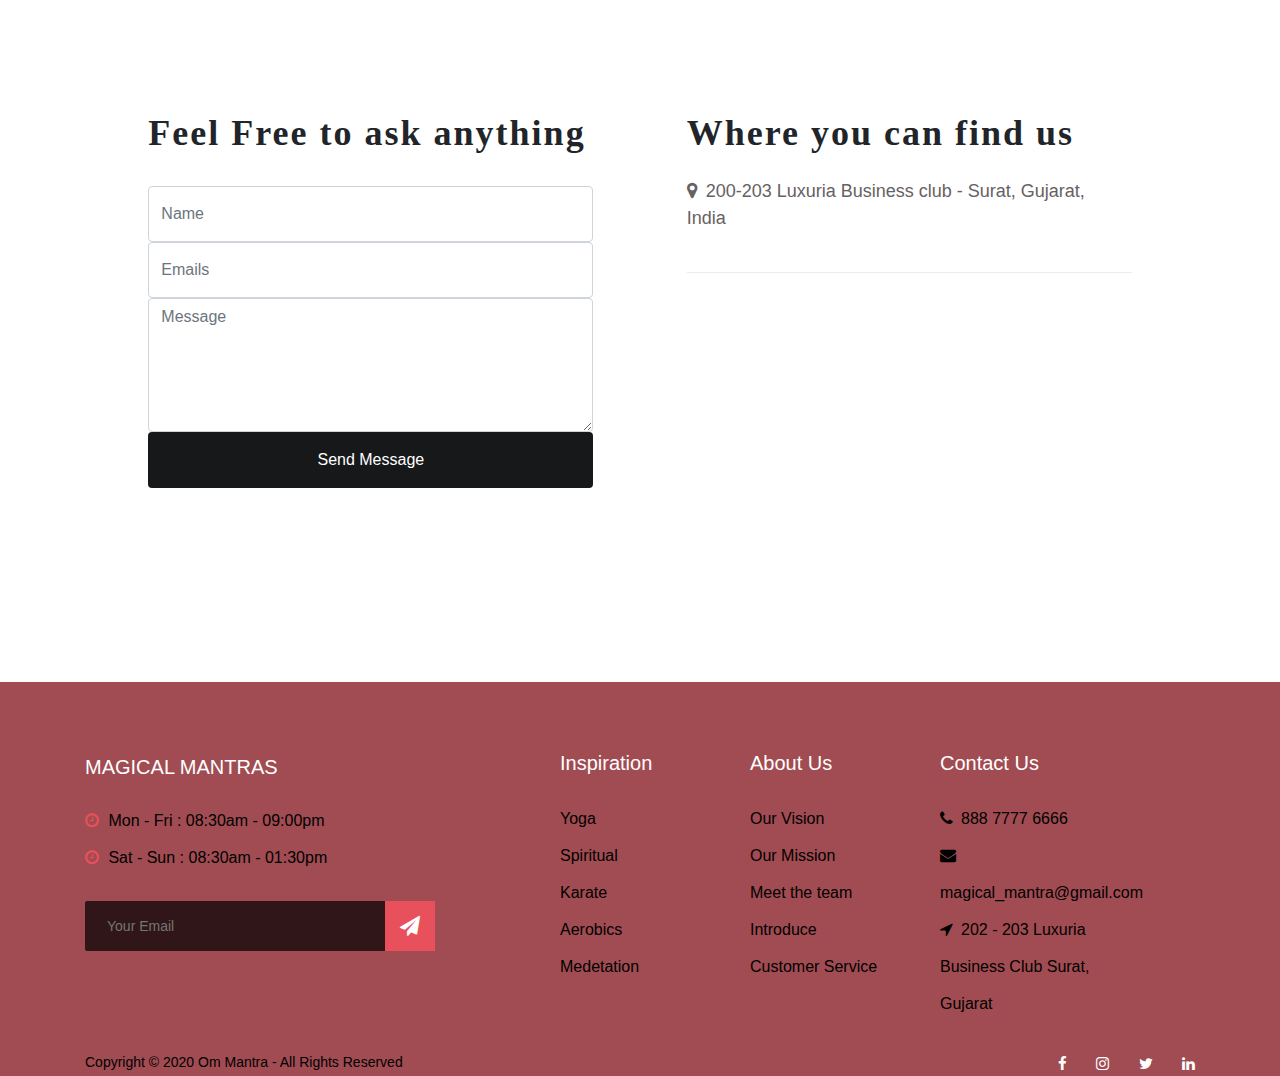
<file: contact.html>
<!DOCTYPE html>
<html lang="en">
<head>
    <meta charset="UTF-8">
    <meta http-equiv="X-UA-Compatible" content="IE=edge">
    <meta name="viewport" content="width=device-width, initial-scale=1.0">
    <link rel="stylesheet" href="https://stackpath.bootstrapcdn.com/bootstrap/4.2.1/css/bootstrap.min.css">
    <link rel="stylesheet" href="https://stackpath.bootstrapcdn.com/font-awesome/4.7.0/css/font-awesome.min.css">
    <!-- it will load fast so i have pasted in file -->
    <link rel="stylesheet" href="https://fonts.googleapis.com/icon?family=Material+Icons">
    <link rel="stylesheet" href="magicalmantras.css" />
    <title>contact us</title>
</head>
<body>
    <section class="contact section" id="contact">
        <div class="container">
       
            <div class="row">
                
                <div class="ml-auto col-lg-5 col-md-6 col-12">
                    <h2 style="font-family: 'Lora', serif; letter-spacing: 2px;" class="mb-4 pb-2" data-aos="fade-up"
                        data-aos-delay="200">
                        Feel Free to ask anything
                    </h2>

                    <form action="#" method="post" class="contact-form webform" data-aos-delay="400" data-aos="fade-up"
                        role="form">


                        <input type="text" name="cf-name" class="form-control" placeholder="Name">
                        <input type="email" name="cf-email" class="form-control" placeholder="Emails">
                        <textarea name="cf-messgae" rows="5" class="form-control" placeholder="Message"></textarea>
                        <button type="submit" class="form-control" id="submit-button" name="submit">Send
                            Message</button>
                    </form>
                </div>

                <div class="mx-auto mt-4 mt-lg-0 mt-md-0 col-lg-5 col-md-6 col-12">
                    <h2 style="font-family: 'Lora', serif; letter-spacing: 2px;" class="mb-4" data-aos="fade-up"
                        data-aos-delay="600">
                        Where you can <span>find us</span>
                    </h2>
                    <p data-aos="fade-up" data-aos-delay="800">
                        <i class="fa fa-map-marker mr-1"></i> 200-203 Luxuria Business club - Surat, Gujarat, India
                    </p>
                    <div class="google-map" data-aos="fade-up" data-aos-delay="900">
                        <iframe
                            src="https://www.google.com/maps/embed?pb=!1m18!1m12!1m3!1d3721.122425043779!2d72.7575831148854!3d21.14752568593414!2m3!1f0!2f0!3f0!3m2!1i1024!2i768!4f13.1!3m3!1m2!1s0x3be04d80f5d96493%3A0x5f79790a213bd724!2sLuxuria%20Business%20Hub!5e0!3m2!1sen!2sin!4v1600443256886!5m2!1sen!2sin"
                            width="1920" height="250" frameborder="0" style="border:0;" allowfullscreen=""
                            aria-hidden="false" tabindex="0"></iframe>
                    </div>
                </div>
            </div>
        </div>
    </section>
    <section class="footer">
        <div class="container">
            <div class="row">
                <div class="col-lg-4 col-md-6 col-sm-6">
                    <div class="footer_about">
                        <span>MAGICAL MANTRAS</span>
                        <ul>
                            <li>
                                <i class="fa fa-clock-o"></i> Mon - Fri : 08:30am - 09:00pm
                            </li>
                            <li>
                                <i class="fa fa-clock-o"></i> Sat - Sun : 08:30am - 01:30pm
                            </li>
                        </ul>
                        <form action="#" class="subscribe-form">
                            <input type="text" placeholder="Your Email">
                            <button type="submit"><i class="fa fa-send"></i></button>
                        </form>
                    </div>
                </div>
                <div class="col-lg-2 offset-lg-1 col-md-3 col-sm-6">
                    <div class="footer_widget">
                        <h5>Inspiration</h5>
                        <ul>
                            <li><a href="#">Yoga</a></li>
                            <li><a href="#">Spiritual</a></li>
                            <li><a href="#">Karate</a></li>
                            <li><a href="#">Aerobics</a></li>
                            <li><a href="#">Medetation</a></li>
                        </ul>
                    </div>
                </div>
                <div class="col-lg-2 col-md-3 col-sm-6">
                    <div class="footer_widget">
                        <h5>About Us</h5>
                        <ul>
                            <li><a href="#">Our Vision</a></li>
                            <li><a href="#">Our Mission</a></li>
                            <li><a href="#">Meet the team</a></li>
                            <li><a href="#">Introduce</a></li>
                            <li><a href="#">Customer Service</a></li>
                        </ul>
                    </div>
                </div>
                <div class="col-lg-2 col-md-3 col-sm-6">
                    <div class="footer_widget">
                        <h5>Contact Us</h5>
                        <ul class="footer-address">
                            <li><i class="fa fa-phone"></i>888 7777 6666</li>
                            <li><i class="fa fa-envelope"></i>magical_mantra@gmail.com</li>
                            <li><i class="fa fa-location-arrow"></i>202 - 203 Luxuria Business Club Surat, Gujarat</li>
                        </ul>
                    </div>
                </div>
    
            </div>
            <div class="footer_copyright">
                <div class="row">
                    <div class="col-lg-6 col-md-6 col-sm-6">
                        <div class="footer_copyright_text">
                            <p>Copyright &copy; 2020 Om Mantra - All Rights Reserved</p>
                        </div>
                    </div>
                    <div class="col-lg-6 col-md-6 col-sm-6">
                        <div class="footer_copyright_social">
                            <a href="#"><i class="fa fa-facebook"></i></a>
                            <a href="#"><i class="fa fa-instagram"></i></a>
                            <a href="#"><i class="fa fa-twitter"></i></a>
                            <a href="#"><i class="fa fa-linkedin"></i></a>
                        </div>
                    </div>
                </div>
            </div>
        </div>
    </section>
</body>
</file>
<file: magicalmantras.css>
@import url("https://fonts.googleapis.com/icon?family=Material+Icons");
:root {
  --primary-color: #e8505b;
  --white-color: #ffffff;
  --dark-color: #171819;
  --about-bg-color: #f9f9f9;

  --head-color: #701254;
  --gray-color: #909090;
  --link-color: #404040;
  --p-color: #666262;

  --base-font-family: "Plain", sans-serif;
  --font-weight-bold: bold;
  --font-weight-normal: normal;
  --font-weight-light: 300;
  --font-weight-thin: 100;

  --h1-font-size: 48px;
  --h2-font-size: 36px;
  --h3-font-size: 28px;
  --h4-font-size: 24px;
  --h5-font-size: 22px;
  --h6-font-size: 22px;
  --p-font-size: 18px;
  --base-font-size: 16px;
  --menu-font-size: 14px;

  --border-radius-large: 100%;
  --border-radius-small: 2px;
}

* {
  box-sizing: border-box;
}

*::before,
*::after {
  box-sizing: border-box;
}

a {
  color: var(--link-color);
  font-weight: normal;
  text-decoration: none;
  transition: all 0.3s ease;
}

a:hover,
a:active,
a:focus {
  color: var(--primary-color);
  outline: none;
  text-decoration: none;
}

ul,
ol {
  padding: 0;
  margin: 0;
}

body {
  background: var(--white-color);
  font-family: var(--base-font-family);
}

.navbar {
  background: #3A5311;
  padding: 1rem;
}

.navbar-expand-lg .navbar-nav .nav-link {
  padding-right: 1.5rem;
  padding-left: 1.5rem;
}

.navbar-brand {
  color: var(--white-color);
  font-size: var(--h3-font-size);
  font-weight: var(--font-weight-bold);
  line-height: normal;
  padding-top: 0;
}

.nav-item .nav-link {
  display: block;
  color: var(--white-color);
  font-size: var(--menu-font-size);
  font-weight: var(--font-weight-normal);
  text-transform: uppercase;
  padding: 2px 6px;
}

.navbar-brand:hover,
.nav-item .nav-link.active,
.nav-item .nav-link:hover {
  color: var(--primary-color);
}

/* ******************************* */
/* hero section */
/* ********************************* */

.hero {
  vertical-align: middle;
  min-height: 100vh;
  position: relative;
  overflow: hidden;
}

.bg-overlay {
  background: var(--dark-color);
  position: absolute;
  top: 0;
  right: 0;
  bottom: 0;
  left: 0;
  width: 100%;
  height: 100%;
  opacity: 0.7;
}

#myVideo {
  /* position: fixed; */
  right: 0;
  bottom: 0;
  min-width: 100%;
  min-height: 100%;
}

h1,
h2,
h3,
h4,
h5,
h6 {
  font-weight: 100;
  line-height: normal;
}

h1 {
  font-size: 48px;
  font-weight: var(--font-weight-bold);
  letter-spacing: -1px;
  text-transform: uppercase;
  margin: 20px 0;
}

h2 {
  font-size: var(--h2-font-size);
  font-weight: var(--font-weight-bold);
  letter-spacing: -2px;
}

h3 {
  font-size: var(--h3-font-size);
  font-weight: var(--font-weight-bold);
  letter-spacing: -1px;
  margin: 0;
}

h4 {
  font-size: var(--h4-font-size);
  color: var(--head-color);
}

h5 {
  font-size: var(--h5-font-size);
}

h6 {
  font-size: var(--h6-font-size);
  line-height: inherit;
  margin: 0;
}

p {
  color: var(--p-color);
  font-size: var(--p-font-size);
  font-weight: var(--font-weight-light);
  line-height: 1.5em;
}

b,
strong {
  font-weight: var(--font-weight-bold);
  letter-spacing: 0;
}

.section {
  padding: 7rem 0;
}

.down {
  width: 30%;
  height: 70px;
  background-color: transparent;
  cursor: pointer;
  padding: 10px;
  border-radius: 15px;
}

.apple {
  border: 2px solid black;
}

.apple:hover {
  background-color: rgba(255, 255, 255, 0.411);
}

.play-store {
  background-color: #0000007e;
}

.play-store:hover {
  background-color: rgba(124, 11, 54, 0.767);
}

.ftco-section {
  padding: 7em 0;
  position: relative;
}

.offer-deal {
  width: 100%;
}
.offer-deal .img {
  width: 200px;
  height: 200px;
  margin: 0 auto;
  border-radius: 50%;
}

.img {
  background-size: cover;
  background-repeat: no-repeat;
  background-position: center center;
}

.offer-deal .text h3 {
  font-size: 30px;
}

.custom-btn {
  background: transparent;
  border-radius: var(--border-radius-small);
  padding: 14px 24px;
  color: var(--white-color);
  font-size: var(--menu-font-size);
  font-weight: var(--font-weight-normal);
  text-transform: uppercase;
  letter-spacing: 0.5px;
  white-space: nowrap;
  transition: all 0.3s ease;
}

.custom-btn:hover {
  color: var(--primary-color);
}

.custom-btn:focus {
  box-shadow: none;
}

.custom-btn.bg-color:hover,
.custom-btn.bg-color:focus {
  background: var(--white-color);
  border-color: transparent;
  color: var(--primary-color);
}

.bg-color {
  background: var(--primary-color);
  color: var(--white-color);
}

.home-about {
  padding-bottom: 0;
}

.spad {
  padding-top: 100px;
  padding-bottom: 100px;
}

.home_about_pic {
  margin-right: -20px;
  padding-right: 30px;
}

.home_about_pic_item {
  height: 620px;
  width: calc(50% - 20px);
  float: left;
  margin-right: 20px;
  margin-bottom: 20px;
}

.home_about_pic_item_inner {
  height: 300px;
  margin-bottom: 20px;
}

.home_about_text {
  padding-top: 35px;
}
.home_about_text h2 {
  letter-spacing: 3px;
}

.home_about_text .section-title {
  text-align: left;
  margin-bottom: 24px;
}

.home_about_text span {
  display: block;
  font-size: 16px;
  color: #404d80;
  margin-bottom: 12px;
}

.home_about_text p.para-2 {
  margin-bottom: 40px;
}

.section-title h2 {
  font-weight: 400;
  font-size: 40px;
  font-family: "Playfair Display", serif;
  text-transform: uppercase;
}

.section-title p {
  padding-top: 15px;
  margin-bottom: 30px;
}

.ftco-no-pt {
  padding-top: 0 !important;
}

.ftco-no-pb {
  padding-bottom: 0 !important;
}

.no-gutters {
  margin-right: 0;
  margin-left: 0;
}
.no-gutters > .col,
.no-gutters > [class*="col-"] {
  padding-right: 0;
  padding-left: 0;
}

.heading-section {
  position: relative;
}
.heading-section .subheading {
  font-size: 12px;
  display: block;
  margin-bottom: 5px;
  text-transform: uppercase;
  color: #f65d5d;
  font-weight: 700;
  letter-spacing: 2px;
}
.heading-section h2 {
  font-size: 60px;
  font-weight: 700;
  line-height: 1.1;
  font-family: "Barlow Condensed", sans-serif;
  text-transform: uppercase;
}
.heading-section h2 span {
  font-weight: 400;
}

.heading-section.heading-section-white .subheading {
  color: rgba(255, 255, 255, 0.9);
}
.heading-section.heading-section-white h2 {
  font-size: 40px;
  color: #fff;
}
.heading-section.heading-section-white p {
  color: rgba(255, 255, 255, 0.9);
}

.project {
  position: relative;
  width: 100%;
  display: block;
  overflow: hidden;
  z-index: 0;
}
.project:after {
  position: absolute;
  top: 0;
  left: 0;
  right: 0;
  bottom: 0;
  content: "";
  background: #f65d5d;
  opacity: 0;
  z-index: 1;
  transition: all 0.3s ease;
}
.project img {
  transform: scale(1);
  z-index: -1;
  transition: all 0.6s ease;
}
.project .text {
  position: absolute;
  top: 0;
  bottom: 0;
  left: 0;
  right: 0;
  padding: 3em;
  opacity: 0;
  z-index: 2;
  transition: all 0.6s ease;
}
.project .text span {
  font-size: 14px;
  text-transform: uppercase;
  letter-spacing: 2px;
  color: rgba(255, 255, 255, 0.8);
}
.project .text h3 {
  color: #fff;
  writing-mode: vertical-lr;
  transform: rotate(180deg);
  text-orientation: sideways;
  text-align: center;
  text-orientation: sideways;
  margin: 0rem;
  position: absolute;
  top: 0;
  left: 20px;
  height: 100%;
  text-transform: uppercase;
  font-weight: 600;
  letter-spacing: 2px;
  font-size: 24px;
  z-index: 1;
  color: black;
  font-family: "Barlow Condensed", sans-serif;
}
.project .text h3 a {
  color: #fff;
}

.project:hover:after,
.project:focus:after {
  opacity: 0.8;
}
.project:hover .text,
.project:focus .text {
  opacity: 1;
  bottom: 0;
}
.project:hover .icon,
.project:focus .icon {
  top: 50px;
  opacity: 1;
}
.project:hover img,
.project:focus img {
  transform: scale(1.3);
}

.style-cards h1 {
  font-size: 3rem;
  padding: 1rem;
  padding-left: 0;
}
.style-cards h3 {
  font-size: 1.6rem;
  line-height: 2rem;
}
.card-2,
.card-3 {
  border-top: 5px rgb(129, 123, 123) solid;
  padding: 50px;
}

.card-3 {
  position: relative;
  display: inline-grid;
  grid-template-columns: 60% 40%;
  text-align: left;
  align-items: center;
  padding: 25px 45px 50px;
}
.desc-3 {
  padding-left: 40px;
  padding-right: 20px;
}
.card-3 img {
  width: 110%;
  grid-column: 2/2;
  grid-row: 1/2;
}
.card-3 video {
  position: relative;
  top: -13px;
  left: 3px;
  width: 109%;
  height: 100%;
  grid-column: 2/2;
  grid-row: 1/2;
  z-index: -1;
}

#myVideo {
  /* position: fixed; */
  right: 0;
  bottom: 0;
  min-width: 100%;
  min-height: 100%;
}

.card-2 {
  position: relative;
  display: inline-grid;
  grid-template-columns: 40% 60%;
  text-align: left;
  align-items: center;
  padding: 25px 45px 50px;
}
.desc-2 {
  padding-left: 100px;
}
.card-2 img {
  width: 110%;
  grid-column: 1/2;
  grid-row: 1/2;
}
.card-2 video {
  position: relative;
  top: -13px;
  left: 3px;
  width: 109%;
  height: 100%;
  grid-column: 1/2;
  grid-row: 1/2;
  z-index: -1;
}

.classtime-section .navbar{
  .classtime-section {
    background: #151515;
    padding-top: 90px;
  }
  
  .classtime-section .navbar {
    background: #151515;
    padding: 1rem;
  }
  
  .classtime-section .section-title {
    margin-bottom: 30px;
    color: white;
  }
  
  .timetable-controls {
    text-align: center;
    margin-bottom: 40px;
  }
  .spad {
    padding-top: 5px;
    padding-bottom: 5px;
  }
  .timetable-controls ul li {
    list-style: none;
    font-size: 16px;
    font-weight: 600;
    font-family: "Oswald", sans-serif;
    text-transform: uppercase;
    color: #ffffff;
    display: inline-block;
    margin-right: 80px;
    cursor: pointer;
    position: relative;
  }
  
  .timetable-controls ul li.active {
    color: #f65d5d;
  }
  
  .timetable-controls ul li.active:after {
    opacity: 1;
  }
  
  .timetable-controls ul li:after {
    position: absolute;
    left: 0;
    bottom: -7px;
    width: 100%;
    height: 2px;
    background: #f65d5d;
    content: "";
    opacity: 0;
  }
  
  .timetable-controls ul li:last-child {
    margin-right: 0;
  }
  
  .classtime-table .ts-item {
    transition: all 0.4s;
  }
  
  .classtime-table.filtering .ts-item {
    opacity: 0;
  }
  
  .classtime-table.filtering .ts-item.show {
    opacity: 1;
  }
  
  .classtime-table table {
    width: 100%;
    border: 1px solid #1f1f1f;
    background: #212121;
    text-align: center;
  }
  
  .classtime-table table thead tr th {
    font-size: 16px;
    color: #ffffff;
    font-weight: 500;
    text-transform: uppercase;
    font-family: "Oswald", sans-serif;
    padding: 25px 5px;
  }
  
  .classtime-table table tbody {
    border-top: 1px solid #171717;
  }
  
  .classtime-table table tbody tr td {
    text-align: center;
    border-right: 1px solid #171717;
    border-bottom: 1px solid #171717;
    width: 146px;
    padding: 26px 10px 28px;
    position: relative;
    z-index: 1;
  }
  
  .classtime-table table tbody tr td:after {
    position: absolute;
    left: 0;
    top: 0;
    width: 100%;
    height: 100%;
    background: linear-gradient(to right, #e8505b, #ad1d60);
    content: "";
    opacity: 0;
    z-index: -1;
    transition: all 0.3s;
  }
  
  .classtime-table table tbody tr td.hover-bg:hover:after {
    opacity: 1;
  }
  
  .classtime-table table tbody tr td.hover-bg:hover h6 {
    color: #ffffff;
  }
  
  .classtime-table table tbody tr td.workout-time {
    font-size: 16px;
    color: #ffffff;
    font-weight: 500;
    font-family: "Oswald", sans-serif;
  }
  
  .classtime-table table tbody tr td span {
    font-size: 16px;
    color: #ffffff;
    display: block;
    margin-bottom: 7px;
  }
  
  .classtime-table table tbody tr td h6 {
    color: #f65d5d;
    font-weight: 500;
    text-transform: uppercase;
    transition: all 0.3s;
    font-size: 14px;
  }
  
  background: #151515;
  padding-top: 90px;
}

.classtime-section .section-title {
  margin-bottom: 48px;
  color: white;
}

.timetable-controls {
  text-align: center;
  margin-bottom: 40px;
}
.spad {
  padding-top: 100px;
  padding-bottom: 100px;
}
.timetable-controls ul li {
  list-style: none;
  font-size: 16px;
  font-weight: 600;
  font-family: "Oswald", sans-serif;
  text-transform: uppercase;
  color: #ffffff;
  display: inline-block;
  margin-right: 80px;
  cursor: pointer;
  position: relative;
}

.timetable-controls ul li.active {
  color: #f65d5d;
}

.timetable-controls ul li.active:after {
  opacity: 1;
}

.timetable-controls ul li:after {
  position: absolute;
  left: 0;
  bottom: -7px;
  width: 100%;
  height: 2px;
  background: #f65d5d;
  content: "";
  opacity: 0;
}

.timetable-controls ul li:last-child {
  margin-right: 0;
}

.classtime-table .ts-item {
  transition: all 0.4s;
}

.classtime-table.filtering .ts-item {
  opacity: 0;
}

.classtime-table.filtering .ts-item.show {
  opacity: 1;
}

.classtime-table table {
  width: 100%;
  border: 1px solid #1f1f1f;
  background: #212121;
  text-align: center;
}

.classtime-table table thead tr th {
  font-size: 16px;
  color: #ffffff;
  font-weight: 500;
  text-transform: uppercase;
  font-family: "Oswald", sans-serif;
  padding: 25px 5px;
}

.classtime-table table tbody {
  border-top: 1px solid #171717;
}

.classtime-table table tbody tr td {
  text-align: center;
  border-right: 1px solid #171717;
  border-bottom: 1px solid #171717;
  width: 146px;
  padding: 26px 10px 28px;
  position: relative;
  z-index: 1;
}

.classtime-table table tbody tr td:after {
  position: absolute;
  left: 0;
  top: 0;
  width: 100%;
  height: 100%;
  background: linear-gradient(to right, #e8505b, #ad1d60);
  content: "";
  opacity: 0;
  z-index: -1;
  transition: all 0.3s;
}

.classtime-table table tbody tr td.hover-bg:hover:after {
  opacity: 1;
}

.classtime-table table tbody tr td.hover-bg:hover h6 {
  color: #ffffff;
}

.classtime-table table tbody tr td.workout-time {
  font-size: 16px;
  color: #ffffff;
  font-weight: 500;
  font-family: "Oswald", sans-serif;
}

.classtime-table table tbody tr td span {
  font-size: 16px;
  color: #ffffff;
  display: block;
  margin-bottom: 7px;
}

.classtime-table table tbody tr td h6 {
  color: #f65d5d;
  font-weight: 500;
  text-transform: uppercase;
  transition: all 0.3s;
  font-size: 14px;
}

.section-heading h2 {
  font-size: 36px;
  text-transform: capitalize;
  margin-bottom: 65px;
  display: block;
  line-height: 1.2;
}
.section-padding-80-50 {
  padding-top: 80px;
  padding-bottom: 50px;
}
.team-content-area {
  position: relative;
  z-index: 1;
  padding: 40px;
  box-shadow: 0 4px 20px 3px rgba(0, 0, 0, 0.1);
  border-radius: 10px;
  text-align: center;
  transition-duration: 500ms;
  background-color: #ffffff;
}
.text-center {
  text-align: center !important;
}

.team-content-area .member-thumb {
  margin: 0 auto 40px;
  width: 165px;
}

.team-content-area:hover h5,
.team-content-area:hover span,
.team-content-area:focus h5,
.team-content-area:focus span {
  color: #ffffff;
}
.team-content-area h5 {
  transition-duration: 500ms;
  font-size: 20px;
  font-weight: 500;
  margin-bottom: 0;
}

.team-content-area:hover,
.team-content-area:focus {
  background-color: #fc6060;
}

.team-content-area:hover .member-thumb img,
.team-content-area:focus .member-thumb img {
  transform: rotate(35deg);
}
.team-content-area .member-thumb img {
  transition-duration: 500ms;
  width: 100%;
  border-radius: 50%;
}

.text-center {
  text-align: center !important;
}

.team-content-area .member-social-info {
  position: relative;
  z-index: 1;
  margin-top: 30px;
}

.team-content-area .member-social-info a {
  color: #636363;
  font-size: 16px;
  margin: 0 10px;
  transition-duration: 500ms;
}

.team-content-area .member-social-info a:hover {
  color: #f9f9f9;
}

.event-video {
  border-radius: 14px;
  overflow: hidden;
  position: relative;
  margin-right: 8px;
}

.event-video img {
  width: 100%;
}

.event-video .video-popup {
  position: absolute;
  left: calc(50% - 43px);
  top: calc(50% - 42px);
}

.event-item {
  margin-bottom: 30px;
  border-radius: 14px;
  overflow: hidden;
  box-shadow: 0px 5px 6px rgba(72, 105, 114, 0.15);
  transition: all 0.4s;
}

.event-item:hover {
  box-shadow: 0px 12px 32px rgba(72, 105, 114, 0.15);
}

.event-item:last-child {
  margin-bottom: 0;
}

.event-item .ei-img {
  width: 222px;
  float: left;
  margin-right: 30px;
}
.event-img {
  vertical-align: middle;
  border-style: none;
  max-width: 100%;
}

.event-item .ei-text {
  overflow: hidden;
  padding-top: 30px;
  padding-right: 15px;
}

.event-item .ei-text h4 {
  font-weight: 400;
  font-family: "Playfair Display", serif;
  margin-bottom: 15px;
}

.event-item .ei-text h4 a {
  color: #333333;
  transition: all 0.3s;
}

.event-item .ei-text h4 a:hover {
  color: #f65d5d;
}

.event-item .ei-text ul {
  list-style: none;
}

.event-item .ei-text ul li {
  font-size: 14px;
  margin-bottom: 5px;
}

.event-item .ei-text ul li i {
  color: #f65d5d;
  font-size: 16px;
  position: relative;
  top: 3px;
  margin-right: 10px;
}

.events-page-section .event-item {
  margin-bottom: 50px;
}

.event-filter-warp {
  padding: 35px 45px;
  border-radius: 13px;
  margin-top: -60px;
  position: relative;
  z-index: 999;
  background: #fff;
  box-shadow: 0px 5px 6px rgba(72, 105, 114, 0.15);
}

.event-filter-warp p {
  padding-top: 10px;
  margin-bottom: 0;
}

.event-filter-form {
  margin-left: -30px;
  text-align: right;
}

.event-filter-form .ef-item {
  width: 202px;
  position: relative;
  display: inline-block;
  margin-right: 9px;
}

.event-filter-form .ef-item input {
  width: 100%;
  height: 49px;
  padding-left: 29px;
  padding-right: 40px;
  border-radius: 50px;
  border: 1px solid #e6e6e6;
  background: #fafafa;
  font-size: 14px;
}

.event-filter-form .ef-item i {
  position: absolute;
  right: 20px;
  top: 16px;
  font-size: 16px;
  color: #a6a6a6;
}

.webform input,
button#submit-button {
  height: calc(2.25rem + 20px);
}

.form-control .navbar {
  border-radius: var(--border-radius-small);
  margin: 1.1rem 0;
}

.form-control:focus {
  box-shadow: none;
  border-color: var(--dark-color);
}

button#submit-button {
  background: var(--dark-color);
  border-color: transparent;
  color: var(--white-color);
  cursor: pointer;
  transition: all 0.3s ease;
}

button#submit-button:hover {
  background: var(--primary-color);
}

.contact h2 + p {
  max-width: 90%;
}

.google-map {
  border-top: 1px solid #efebeb;
  margin-top: 2.5rem;
  padding-top: 2.5rem;
}

.google-map iframe {
  width: 100%;
}

.footer {
  background: #8a242bd0;
  padding-top: 70px;
}

.footer_about {
  margin-bottom: 30px;
}

.footer_about ul {
  margin-bottom: 25px;
  margin-top: 20px;
}

.footer_about ul li {
  color: #000;
  line-height: 37px;
  font-size: 16px;
  list-style: none;
}

.footer_about ul li i {
  font-size: 16px;
  color: #e8505b;
  margin-right: 5px;
}

.footer_about .subscribe-form {
  position: relative;
}
.footer_about span {
  font-size: 20px;
  color: white;
}

.footer_about .subscribe-form input {
  width: 100%;
  height: 50px;
  font-size: 14px;
  color: rgb(255, 255, 255);
  background: rgba(0, 0, 0, 0.7);
  border: none;
  border-radius: 2px;
  padding-left: 22px;
}

.footer_about .subscribe-form button {
  font-size: 20px;
  color: #ffffff;
  display: inline-block;
  background: #e8505b;
  padding: 0 15px;
  border: none;
  position: absolute;
  right: 0;
  top: 0;
  height: 100%;
}

.footer_widget {
  margin-bottom: 30px;
}

.footer_widget h5 {
  font-size: 20px;
  color: #ffffff;
  margin-bottom: 25px;
}

.footer_widget ul li {
  list-style: none;
}

.footer_widget ul li a {
  font-size: 16px;
  color: #000;
  line-height: 37px;
}

.footer_widget .footer-address li {
  list-style: none;
  font-size: 16px;
  color: #000;
  line-height: 37px;
}

.footer_widget .footer-address li i {
  margin-right: 8px;
}

.footer__copyright {
  border-top: 1px solid rgba(225, 225, 225, 0.1);
  overflow: hidden;
  padding: 15px 0;
  margin-top: 20px;
}

.footer_copyright_text p {
  font-size: 14px;
  color: #000;
  margin-bottom: 0;
}

.footer_copyright_text i {
  color: #a11f1f;
}

.footer_copyright_text a {
  color: #e8505b;
}

.footer_copyright_social {
  text-align: right;
}

.footer_copyright_social a {
  display: inline-block;
  font-size: 15px;
  color: #ffffff;
  margin-right: 25px;
}

.footer_copyright_social a:last-child {
  margin-right: 0;
}

.modal-content {
  padding: 2rem 3rem;
}

.modal-header,
.modal-body,
.modal-footer {
  border: 0;
  padding: 0;
}

.membership-form a {
  color: var(--primary-color);
}
</file>
